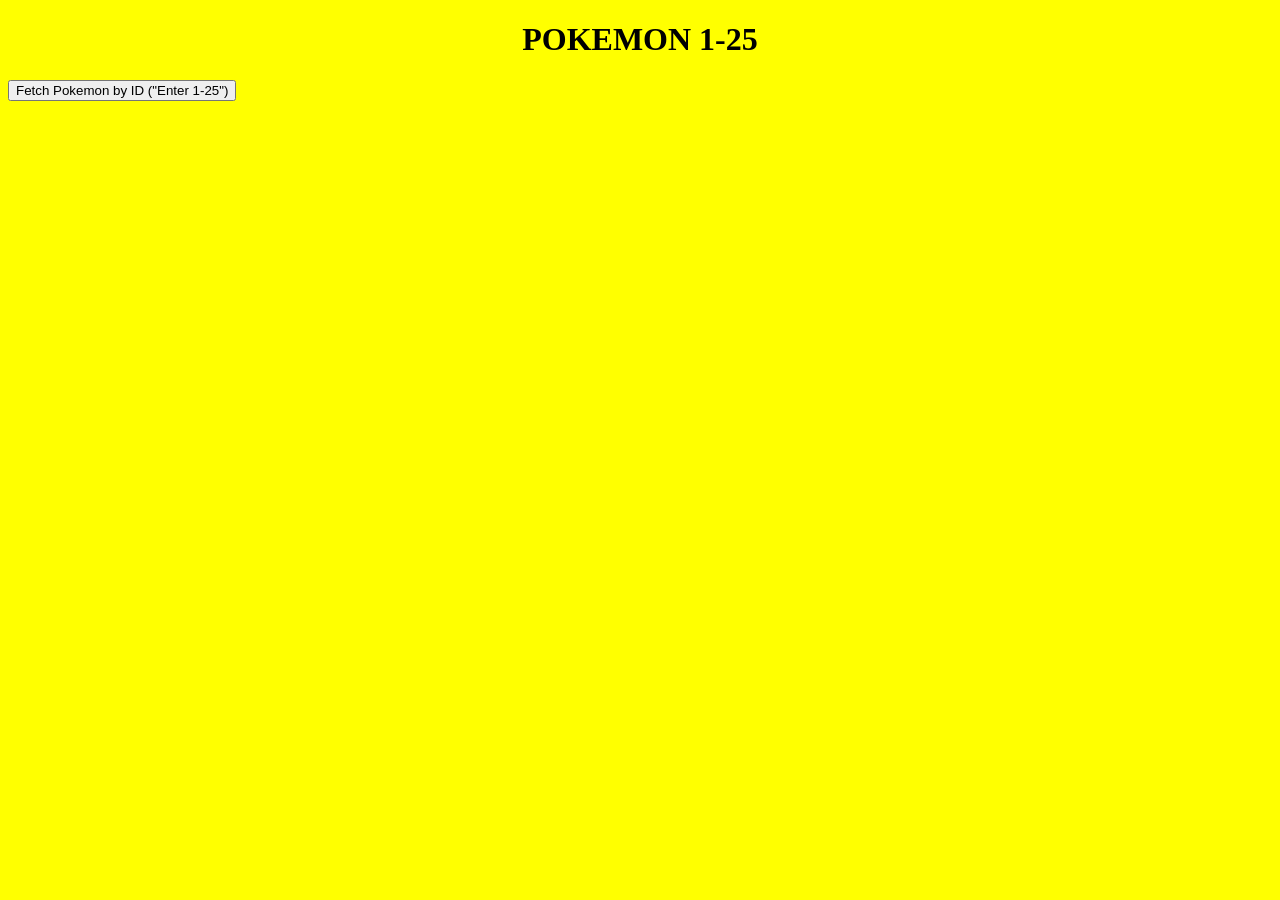
<file: index.html>
<!DOCTYPE html>
<html>
<head>
    <meta charset="utf-8">
    <meta http-equiv="X-UA-Compatible" content="IE=edge">
    <title>Pokemon Cards</title>
    <meta name="viewport" content="width=device-width, initial-scale=1">
  
    <link rel="stylesheet" type="text/css" media="screen" href="pokemon.css">
   
</head>
<body>
    <header> <h1>POKEMON 1-25</h1></header>

   <button id="fetchPokemon">Fetch Pokemon by ID ("Enter 1-25")</button>

            <div class="container">
                


            </div>

    
    <script src="pokecards.js" type="module"></script>
</body>
</html>
</file>
<file: pokemon.css>
.container {
    display: flex;
    flex-wrap: wrap;
    justify-content: space-around;
    background-color: blueviolet;

   
    
}

.box {

    margin: 8px;
    width: 200px;
    height:200px;
    text-align: center;

}

header {

    text-align: center;
    margin-bottom: 10px;
}



body {

    background-color: yellow;
}

figure { 
    margin: 10px;
   
}

img{
    width: 120px;
   
}

figure{
    border-color: white;
    border-width: 50px;
    border-style: solid;
    background-color: white;
    border-radius: 10%;
    backface-visibility: hidden;
}

.card {
    width: 100%;
    height: 100%;
    transition: transform 1s;
    transform-style: preserve-3d;
    cursor: pointer;
    position: relative;
  }

  .scene {
    width: 200px;
    height: 260px;
    border: 1px solid #CCC;
    margin: 40px 0;
    perspective: 600px;
    background: none;
  }
  
  .card.is-flipped {
    transform: rotateY(180deg);
  }
  
  .card__face {
    position: absolute;
    width: 100%;
    height: 100%;
    backface-visibility: hidden;
    /* background: none; */
    /* background: red; */
 }
  
  .card__face--front {
    /* backface-visibility: hidden; */
    background: none;
  }
  .card__face--front figure {
    backface-visibility: hidden;
  }
  .card__face--back {
    background-color: white;
    width: 100%;
    height: 100%;
    position: absolute;
    bottom: 10px;
    border-radius: 10%;
    transform: rotateY(180deg);
    backface-visibility: hidden;
    /* width: 100%; */
  }
  .back {
      background-color: red; 
      /* transform: rotateY(180deg); */

  }
.backImage {
    opacity: 0.3;
    margin-top: 60px;
    margin-left: 38px;
    position: absolute;
}
</file>
